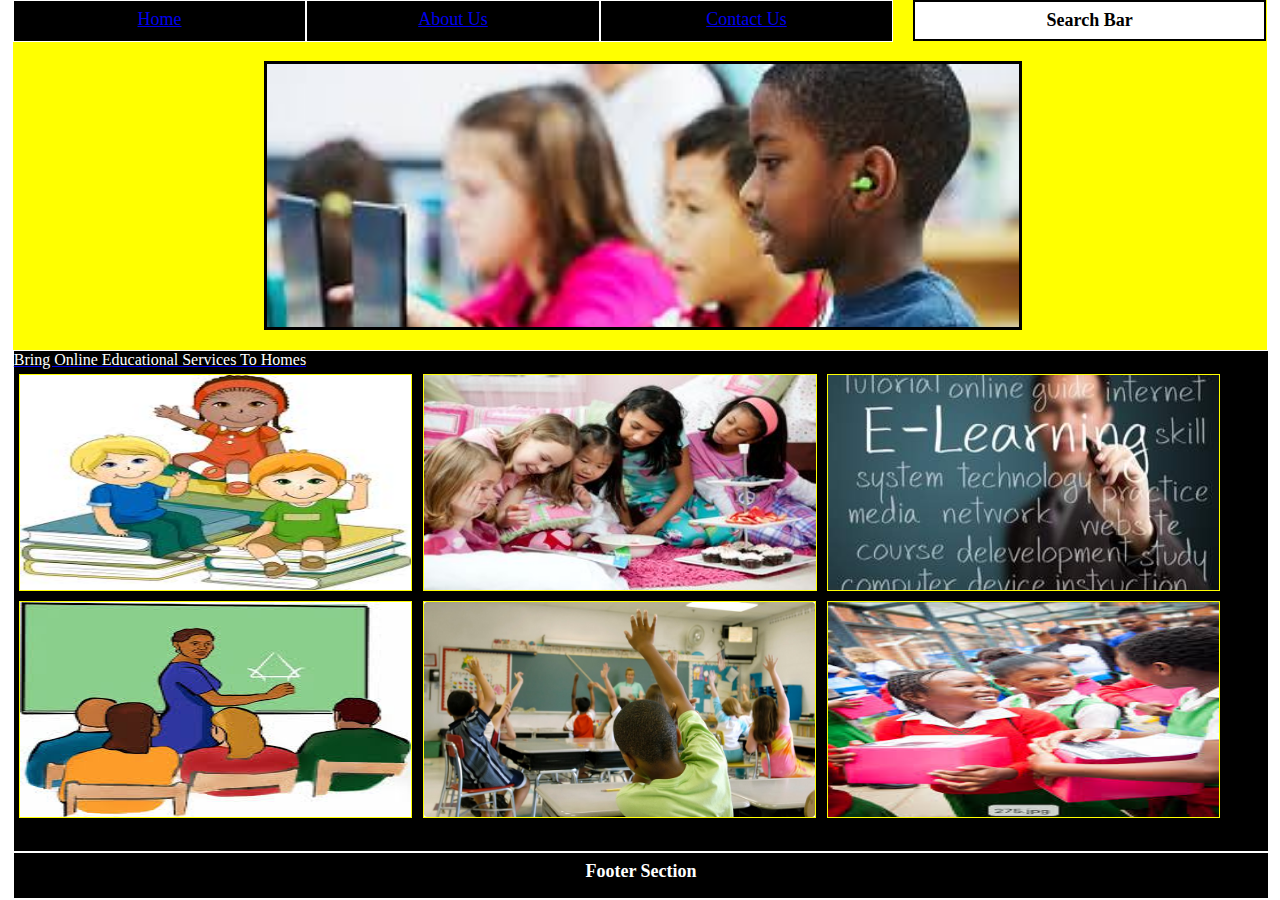
<file: index.html>
<!DOCTYPE html>
<html>
<head>
	<title>WEB ASSIGNMENT</title>
    <link rel="stylesheet" type="text/css" href="style.css">
</head>
<body>
	<div id="main_nav">
	<ul>
    <li><a href="Home.html">Home</a></li>
    <li><a href="About Us.html">About Us</a></li>
    <li><a href="Contact Us.html">Contact Us
  </ul>

 </div>   
<div id="fucker">
	<div id="search"><strong> Search Bar</strong> </div>
</br></br>
	
	<div id="banner"></div>
</div>
<!--</div>-->
<div id="content"><!--<div id="frame">--><P s > Bring Online Educational Services To Homes</P>
<img src="image/images10.jpg" style="border: 1px solid yellow; margin:5px 6px 5px 5px;float: left;width: 31.2%;height: 43%;">
<img src="image/pic4.jpg" style="border: 1px solid yellow; margin:5px 5.5px 5px 5px;float: left;width: 31.2%;height: 43%;">
<img src="image/pic16.jpg" style="border: 1px solid yellow; margin:5px 5.5px 5px 5px;float: left;width: 31.2%;height: 43%;">
<img src="image/images49.jpg" style="border: 1px solid yellow; margin:5px 5.5px 5px 5px;float: left;width: 31.2%;height: 43%;">
<img src="image/pic2.png" style="border: 1px solid yellow; margin:5px 5.5px 5px 5px;float: left;width: 31.2%;height: 43%;">
<img src="image/images11.jpg" style="border: 1px solid yellow; margin:5px 5.5px 5px 5px;float: left;width: 31.2%;height: 43%;">





</div></div>
<div id="footer">
	<strong>Footer Section</strong></div>
</body>
</html>
</file>
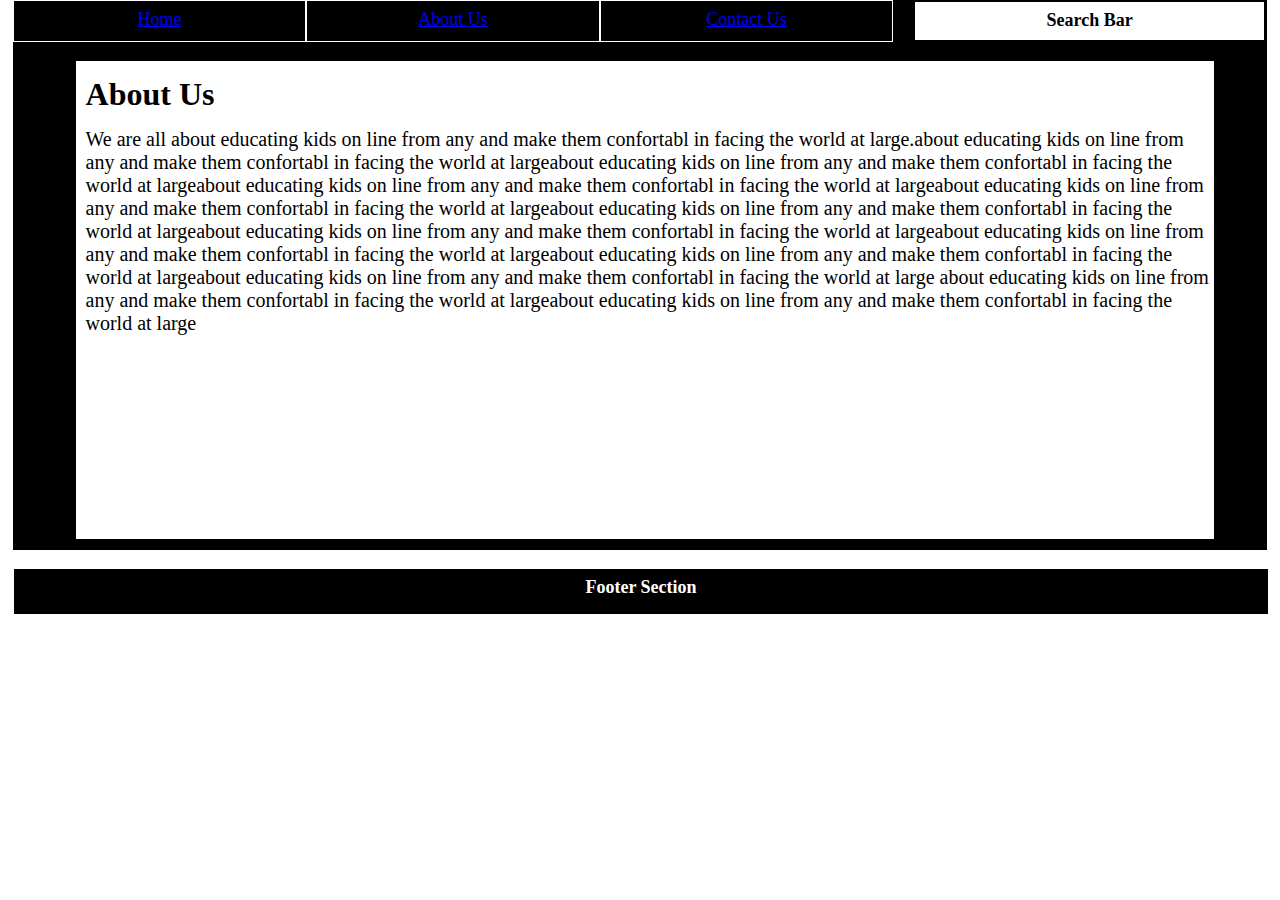
<file: About Us.html>
<!DOCTYPE html>
<html>
<head>
	<title>WEB ASSIGNMENT</title>
	<link rel="stylesheet" type="text/css" href="about.css">
</head>
<body>
	<div id="main_nav">
	<ul><li><a href="Home.html">Home</a></li>
            <li><a href="About Us.html">About Us</a></li>
            <li><a href="Contact Us.html">Contact Us
              <ul>
            	<li><a href="Home.html">Location</a></li>
            	<li><a href="About Us.html">Create Account</a></li>
            	<li><a href="Contact Us.html">Info</a></li>
              </ul>
        </li>

	</ul>
    </div>
<div id="fucker">
	<div id="search"><strong> Search Bar</strong> </div>
</br></br>
	
	<div id="banner" style="padding: 5px 5px 5px 5px;
  "><h1 style="margin: 10px 50px 10px 5px;">About Us</h1>
<p style="padding: 5px 5px 5px 5px; font-size: 20px; height: 100%; width: 100%">We are all about educating kids on line from any and make them confortabl in facing the  world at  large.about educating kids on line from any and make them confortabl in facing the  world at  largeabout educating kids on line from any and make them confortabl in facing the  world at  largeabout educating kids on line from any and make them confortabl in facing the  world at  largeabout educating kids on line from any and make them confortabl in facing the  world at  largeabout educating kids on line from any and make them confortabl in facing the  world at  largeabout educating kids on line from any and make them confortabl in facing the  world at  largeabout educating kids on line from any and make them confortabl in facing the  world at  largeabout educating kids on line from any and make them confortabl in facing the  world at  largeabout educating kids on line from any and make them confortabl in facing the  world at  large about educating kids on line from any and make them confortabl in facing the  world at  largeabout educating kids on line from any and make them confortabl in facing the  world at  large </p>
 

</div>
</div></br>
<div id="footer"><strong>Footer Section</strong></div>
</body>
</html>
</file>
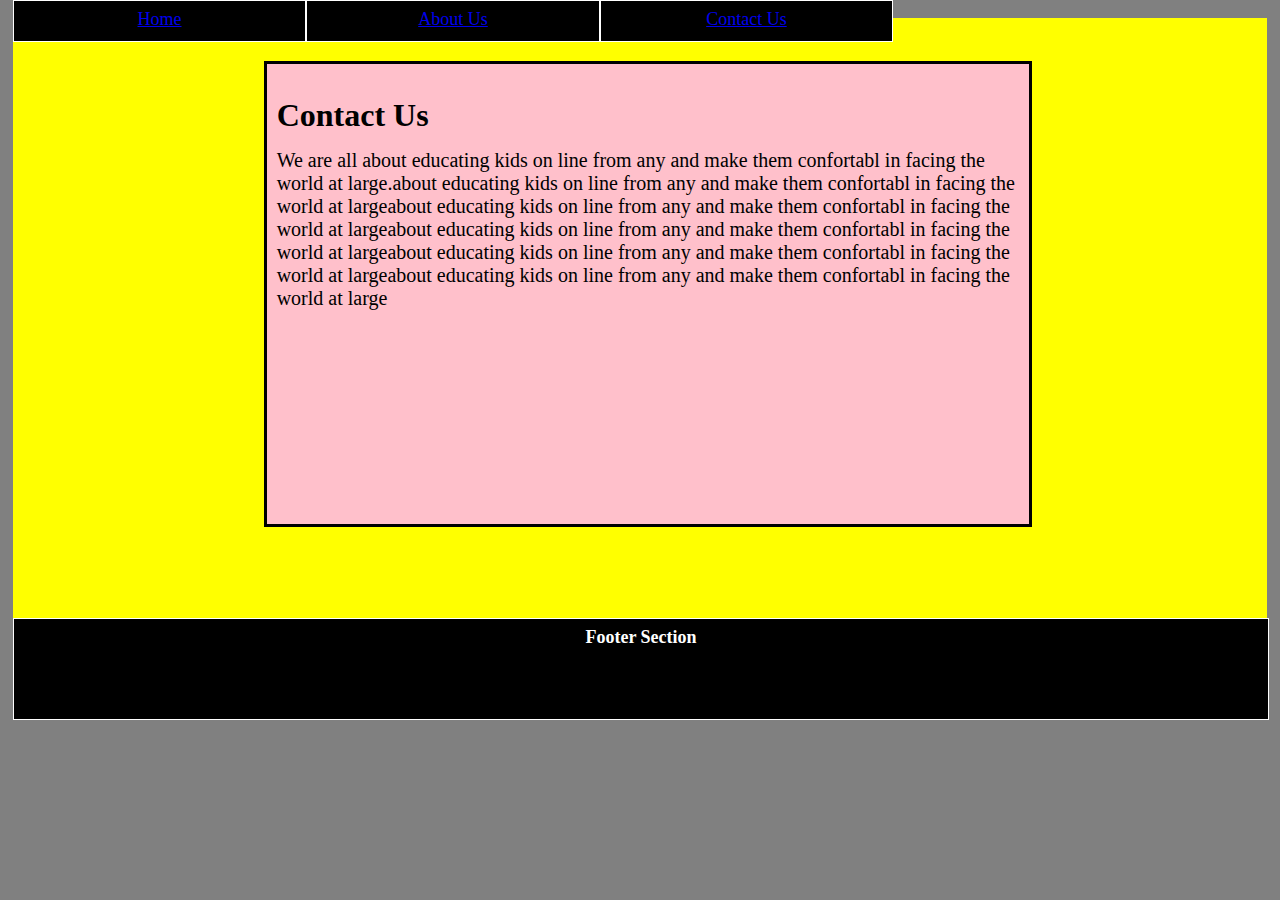
<file: Contact Us.html>
<!DOCTYPE html>
<html>
<head>
	<title>WEB ASSIGNMENT</title>
	<link rel="stylesheet" type="text/css" href="contact.css">
</head>
<body>
	<div id="main_nav">
	<ul><li><a href="Home.html">Home</a></li>
            <li><a href="About Us.html">About Us</a></li>
            <li><a href="Contact Us.html">Contact Us
              <ul>
            	<li><a href="Home.html">Location</a></li>
            	<li><a href="About Us.html">Create Account</a></li>
            	<li><a href="Contact Us.html">Info</a></li>
              </ul>
        </li>

	</ul>
    </div>


 

</div>
<br>
<div id="fucker"><br><div id="banner" style="padding: 5px 5px 5px 5px;
  "><br><h1 style="margin: 10px 50px 10px 5px;">Contact Us</h1>
<p style="padding: 5px 5px 5px 5px; font-size: 20px; height: 100%; width: 100%">We are all about educating kids on line from any and make them confortabl in facing the  world at  large.about educating kids on line from any and make them confortabl in facing the  world at  largeabout educating kids on line from any and make them confortabl in facing the  world at  largeabout educating kids on line from any and make them confortabl in facing the  world at  largeabout educating kids on line from any and make them confortabl in facing the  world at  largeabout educating kids on line from any and make them confortabl in facing the  world at  large</p></div></div>

<div id="footer"><strong>Footer Section</strong></div>
</body>
</html>
</file>
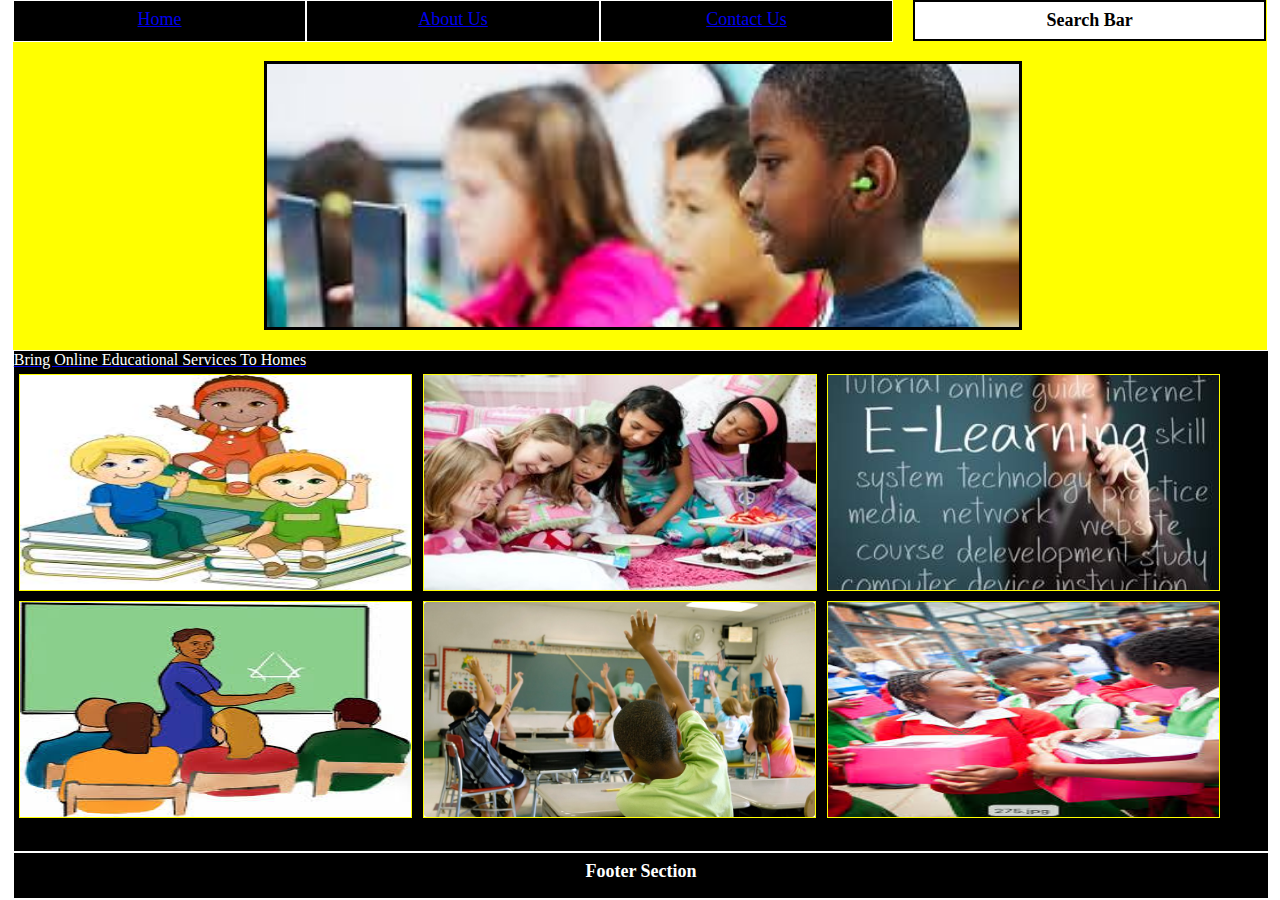
<file: Home.html>
<!DOCTYPE html>
<html>
<head>
	<title>WEB ASSIGNMENT</title>
    <link rel="stylesheet" type="text/css" href="style.css">
</head>
<body>
	<div id="main_nav">
	<ul>
    <li><a href="Home.html">Home</a></li>
    <li><a href="About Us.html">About Us</a></li>
    <li><a href="Contact Us.html">Contact Us
  </ul>

 </div>   
<div id="fucker">
	<div id="search"><strong> Search Bar</strong> </div>
</br></br>
	
	<div id="banner"></div>
</div>
<!--</div>-->
<div id="content"><!--<div id="frame">--><P s > Bring Online Educational Services To Homes</P>
<img src="image/images10.jpg" style="border: 1px solid yellow; margin:5px 6px 5px 5px;float: left;width: 31.2%;height: 43%;">
<img src="image/pic4.jpg" style="border: 1px solid yellow; margin:5px 5.5px 5px 5px;float: left;width: 31.2%;height: 43%;">
<img src="image/pic16.jpg" style="border: 1px solid yellow; margin:5px 5.5px 5px 5px;float: left;width: 31.2%;height: 43%;">
<img src="image/images49.jpg" style="border: 1px solid yellow; margin:5px 5.5px 5px 5px;float: left;width: 31.2%;height: 43%;">
<img src="image/pic2.png" style="border: 1px solid yellow; margin:5px 5.5px 5px 5px;float: left;width: 31.2%;height: 43%;">
<img src="image/images11.jpg" style="border: 1px solid yellow; margin:5px 5.5px 5px 5px;float: left;width: 31.2%;height: 43%;">





</div></div>
<div id="footer">
	<strong>Footer Section</strong></div>
</body>
</html>
</file>
<file: style.css>
*{
	margin: 0px;
	padding: 0px;
}

p{


	color:white;g
}

#fucker{

	background:yellow;
	width: 98%;
	height: 350px;
	padding: px;
	margin-left:1%;
	margin-right:1%; 
}
#main_nav ul{
    margin-left: 1%;
	list-style: none;
}
#main_nav ul li{
	background-color:black;
	width:23%;
	border: 1px solid white;
	height: 40px;
	line-height: 200%;
	text-align: center;
	float: left;

	color: white;
	font-size: 18px;



}
#main_nav ul li:hover{
	background-color: white;
	color: green;
	border:green; 
    
}
#main_nav ul ul{
	display: none;
	opacity: 0.6%;
}
#main_nav ul li:hover>ul{
	display: block;
}
#main_nav ul li ul li {
	background-color:black;
	width:100%;
	border: 1px solid white;
	height: 40px;
	line-height: 200%;
	text-align: center;
	float: left;
	color: white;
	font-size: 18px;


}
#main_nav ul li ul li{
	display: block;

}

#search{

	 background:white;
	width: 27.8%;
	height: 10.5%;
	padding: px;
	margin-left:0%;
	margin-right:0.1%;
	margin-top:0%;
    float: right;
    line-height: 200%;
	text-align: center;
	color: black;
	font-size: 18px;
	border: 2px solid black;
}

#banner{
     
     background:white;
	width: 60%;
	height: 75%;
	padding: px;
	margin-left:20%;
	margin-right:20%;
	margin-top:2%;
	border: 3px solid black;
	background-image: url("image/images25.jpg"); 
    background-size:cover; 
}
#content{
    background:black;
	width: 98%;
	height: 500px;
	padding: px;
	margin-left:1%;
	margin-right:1%; 
	border: 1px solid white;    
}

#footer{

	background-color:black;
	width:98%;
	border: 1px solid white;
	height: 45px;
	margin-left:1%;
	margin-right:1%;
	line-height: 200%;
	text-align: center;
	float: left;
	color: white;
	font-size: 18px;
}

#frame{


	height: 50px;
	width: 75%;
	color: white;

}
</file>
<file: about.css>
*{
	margin: 0px;
	padding: 0px;
}

#fucker{

	background:black;
	width: 98%;
	height: 550px;
	padding: px;
	margin-left:1%;
	margin-right:1%; 
}
#main_nav ul{
    margin-left: 1%;
	list-style: none;
}
#main_nav ul li{
	background-color:black;
	width:23%;
	border: 1px solid white;
	height: 40px;
	line-height: 200%;
	text-align: center;
	float: left;

	color: white;
	font-size: 18px;



}
#main_nav ul li:hover{
	background-color: white;
	color: green;
	border:green; 
    
}
#main_nav ul ul{
	display: none;
	opacity: 0.6%;
}
#main_nav ul li:hover>ul{
	display: block;
}
#main_nav ul li ul li {
	background-color:black;
	width:100%;
	border: 1px solid white;
	height: 40px;
	line-height: 200%;
	text-align: center;
	float: left;
	color: white;
	font-size: 18px;


}
#main_nav ul li ul li{
	display: block;

}

#search{

	 background:white;
	width: 27.8%;
	height: 6.9%;
	padding: px;
	margin-left:0%;
	margin-right:0.1%;
	margin-top:0%;
    float: right;
    line-height: 200%;
	text-align: center;
	color: black;
	font-size: 18px;
	border: 2px solid black;
}

#banner{

     background:white;
	width: 90%;
	height: 85%;
	padding: px;
	margin-left:5%;
	margin-right:5%;
	margin-top:2%;
	border: ; 

}
#content{
    background:black;
	width: 98%;
	height: 500px;
	padding: px;
	margin-left:1%;
	margin-right:1%; 
	border: 1px solid white;    
}

#footer{

	background-color:black;
	width:98%;
	border: 1px solid white;
	height: 45px;
	margin-left:1%;
	margin-right:1%;
	line-height: 200%;
	text-align: center;
	float: left;
	color: white;
	font-size: 18px;
}
</file>
<file: contact.css>
*{
	margin: 0px;
	padding: 0px;
}
body{
	background-color:gray; 
}

#fucker{

	background:yellow;
	width: 98%;
	height:600px;
	padding: px;
	margin-left:1%;
	margin-right:1%; 
}
#main_nav ul{
    margin-left: 1%;
	list-style: none;
}
#main_nav ul li{
	background-color:black;
	width:23%;
	border: 1px solid white;
	height: 40px;
	line-height: 200%;
	text-align: center;
	float: left;

	color: white;
	font-size: 18px;



}
#main_nav ul li:hover{
	background-color: white;
	color: green;
	border:green; 
    
}
#main_nav ul ul{
	display: none;
	opacity: 0.6%;
}
#main_nav ul li:hover>ul{
	display: block;
}
#main_nav ul li ul li {
	background-color:black;
	width:100%;
	border: 1px solid white;
	height: 40px;
	line-height: 200%;
	text-align: center;
	float: left;
	color: white;
	font-size: 18px;


}
#main_nav ul li ul li{
	display: none;

}

#banner{

     background:pink;
	width: 60%;
	height: 75%;
	padding: px;
	margin-left:20%;
	margin-right:20%;
	margin-top:2%;
	border: 3px solid black; 

}
#content{
    background:black;
	width: 98%;
	height: 590px;
	padding: px;
	margin-left:1%;
	margin-right:1%; 
	border: 1px solid white;    
}

#footer{

	background-color:black;
	width:98%;
	border: 1px solid white;
	height: 100px;
	margin-left:1%;
	margin-right:1%;
	margin-top:0px; 
	line-height: 200%;
	text-align: center;
	color: white;
	font-size: 18px;
}
</file>
